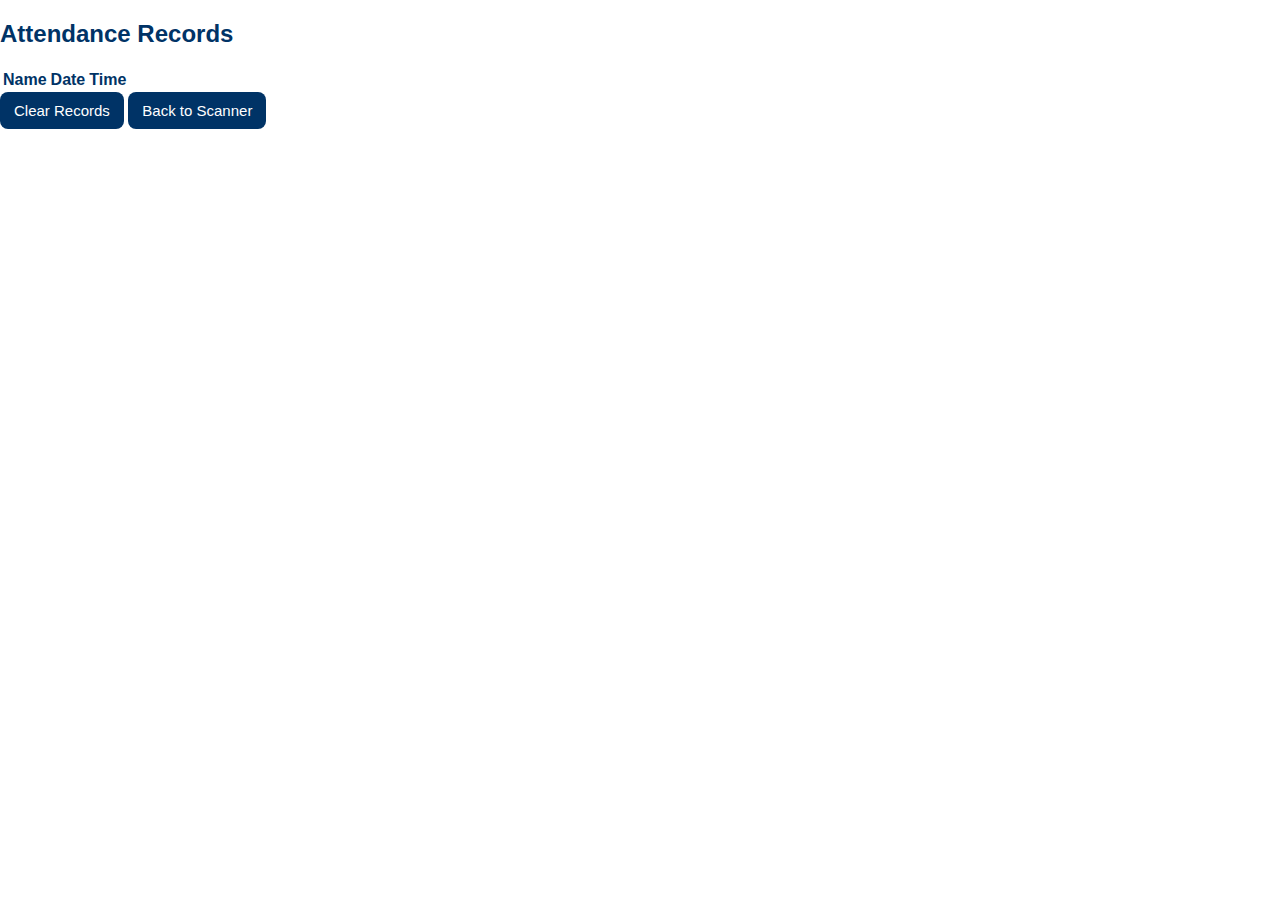
<file: attendance.html>
<!DOCTYPE html>
<html lang="en">
<head>
  <meta charset="UTF-8" />
  <meta name="viewport" content="width=device-width, initial-scale=1.0" />
  <title>Attendance Records</title>
  <link rel="stylesheet" href="style.css" />
</head>
<body>
  <h2>Attendance Records</h2>
  <table id="attendanceTable">
    <thead>
      <tr>
        <th>Name</th>
        <th>Date</th>
        <th>Time</th>
      </tr>
    </thead>
    <tbody></tbody>
  </table>

  <button id="clearBtn">Clear Records</button>
  <a href="index.html" class="btn-link">Back to Scanner</a>

  <script>
    const tableBody = document.querySelector("#attendanceTable tbody");
    const clearBtn = document.getElementById("clearBtn");

    function loadAttendance() {
      const records = JSON.parse(localStorage.getItem("attendance")) || [];
      tableBody.innerHTML = "";
      records.forEach(r => {
        const row = `<tr><td>${r.name}</td><td>${r.date}</td><td>${r.time}</td></tr>`;
        tableBody.innerHTML += row;
      });
    }

    clearBtn.addEventListener("click", () => {
      if (confirm("Clear all attendance records?")) {
        localStorage.removeItem("attendance");
        loadAttendance();
      }
    });

    loadAttendance();
  </script>
</body>
</html>
</file>
<file: style.css>
/* base + layout */
:root{
  --blue:#003366;
  --yellow:#ffcc00;
  --green:#28a745;
  --bg:#ffffff;
  --panel-bg:#f4f8ff;
}

*{box-sizing:border-box}
body{
  margin:0;
  font-family:Inter, Arial, sans-serif;
  background:var(--bg);
  color:var(--blue);
  -webkit-font-smoothing:antialiased;
}

header{padding:18px 20px;text-align:center}
header h1{margin:0;font-size:22px;color:var(--blue)}

/* main split layout, full available height */
.main-container{
  display:flex;
  gap:28px;
  padding:18px;
  align-items:flex-start;
  justify-content:center;
  width:100%;
  min-height: calc(100vh - 96px); /* header + margins */
}

/* LEFT: scanner area (60% width on landscape) */
.scanner-area{
  width:60%;
  max-width:900px;
  min-width:360px;
  display:flex;
  flex-direction:column;
  align-items:center;
  gap:12px;
}

/* video wrapper keeps aspect and center */
.video-wrap{
  position:relative;
  width:100%;
  height: calc(70vh); /* large on landscape */
  max-height:820px;
  background:#000;
  border-radius:10px;
  overflow:hidden;
  display:flex;
  align-items:center;
  justify-content:center;
  border:6px solid var(--yellow);
}

/* actual video fills wrapper */
video#preview{
  width:100%;
  height:100%;
  object-fit:cover;
  display:block;
  -webkit-transform: scaleX(-1); /* camera mirror off in JS, keep video natural */
}

/* green scan box overlay (centered) */
.scan-box{
  position:absolute;
  width:min(380px, 55%);
  height:min(380px, 55%);
  border:4px solid var(--green);
  border-radius:10px;
  left:50%;
  top:50%;
  transform:translate(-50%,-50%);
  pointer-events:none;
  box-shadow:0 6px 20px rgba(0,0,0,.12);
}

/* controls under video */
.controls{
  width:100%;
  display:flex;
  gap:12px;
  justify-content:center;
  flex-wrap:wrap;
}

button, .btn-link{
  background:var(--blue);
  color:#fff;
  border:none;
  padding:10px 14px;
  border-radius:8px;
  cursor:pointer;
  text-decoration:none;
  font-size:15px;
}
button:hover, .btn-link:hover{opacity:.95}

/* RIGHT: info panel (40%) */
.info-display{
  width:35%;
  min-width:300px;
  max-width:420px;
  background:var(--panel-bg);
  border:3px solid var(--blue);
  border-radius:12px;
  padding:22px;
  display:flex;
  flex-direction:column;
  gap:16px;
  align-self:flex-start;
  transition:opacity .45s ease;
}

/* info large readable rows */
.info-large .row{
  display:flex;
  justify-content:space-between;
  align-items:center;
  padding:12px 10px;
  border-radius:8px;
  background:transparent;
  margin-bottom:8px;
}
.info-large .label{
  font-weight:600;
  color:var(--blue);
  font-size:18px;
}
.info-large .value{
  font-size:20px;
  font-weight:700;
  color:#111;
  text-align:right;
  word-break:break-word;
  max-width:60%;
}

/* notification top-right */
#notification{
  position:fixed;
  right:20px;
  top:20px;
  background:var(--green);
  color:#fff;
  padding:12px 16px;
  border-radius:8px;
  box-shadow:0 6px 22px rgba(0,0,0,.12);
  display:none;
  z-index:9999;
}

/* responsive: smaller screens stack columns */
@media (max-width:1000px){
  .main-container{flex-direction:column; align-items:center; min-height:auto}
  .scanner-area{width:92%; min-width:unset}
  .info-display{width:92%}
  .scan-box{width:50vw;height:50vw}
}
</file>
